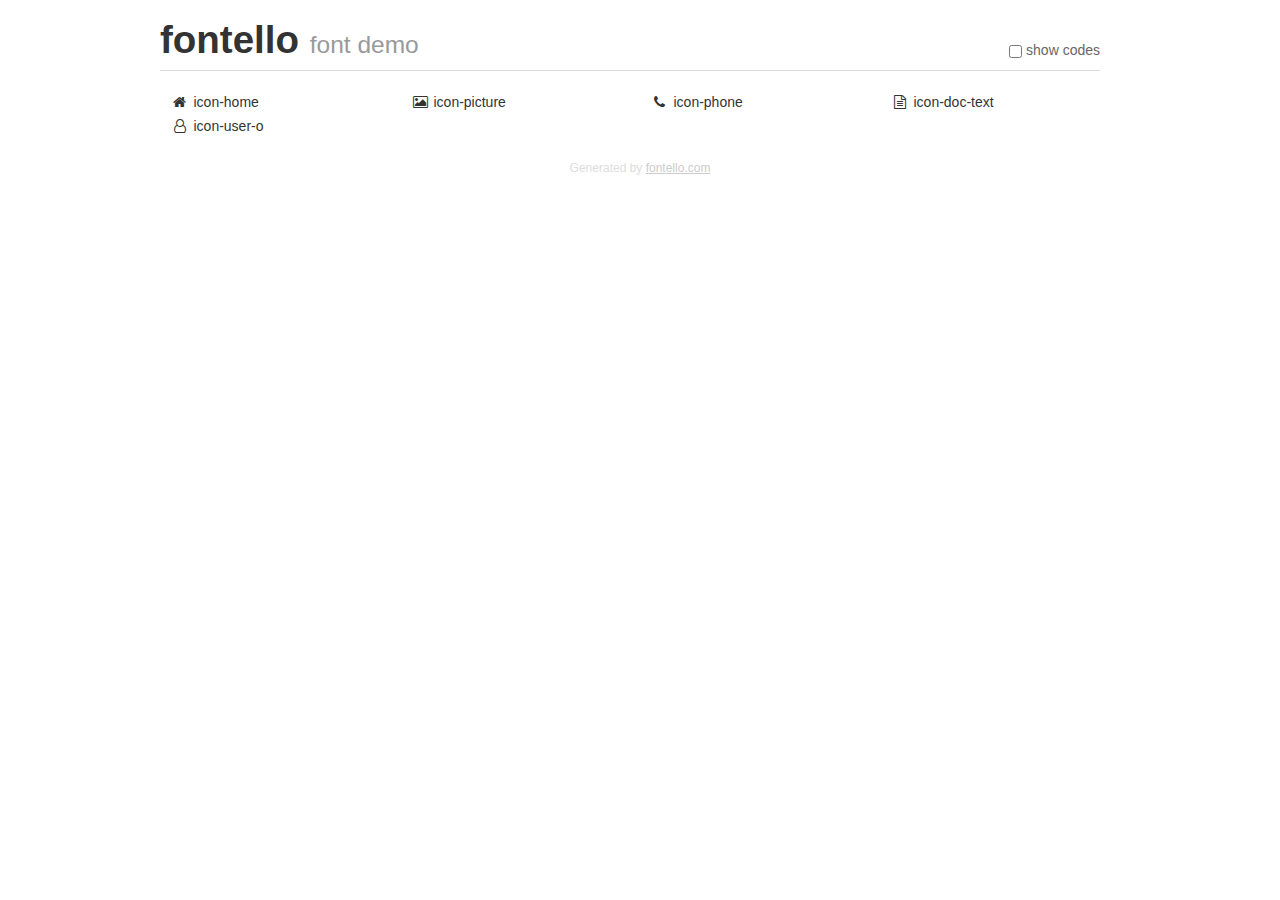
<file: resources/fontello-1595a141/demo.html>
<!DOCTYPE html>
<html>
  <head><!--[if lt IE 9]><script language="javascript" type="text/javascript" src="//html5shim.googlecode.com/svn/trunk/html5.js"></script><![endif]-->
    <meta charset="UTF-8"><style>/*
 * Bootstrap v2.2.1
 *
 * Copyright 2012 Twitter, Inc
 * Licensed under the Apache License v2.0
 * http://www.apache.org/licenses/LICENSE-2.0
 *
 * Designed and built with all the love in the world @twitter by @mdo and @fat.
 */
.clearfix {
  *zoom: 1;
}
.clearfix:before,
.clearfix:after {
  display: table;
  content: "";
  line-height: 0;
}
.clearfix:after {
  clear: both;
}
html {
  font-size: 100%;
  -webkit-text-size-adjust: 100%;
  -ms-text-size-adjust: 100%;
}
a:focus {
  outline: thin dotted #333;
  outline: 5px auto -webkit-focus-ring-color;
  outline-offset: -2px;
}
a:hover,
a:active {
  outline: 0;
}
button,
input,
select,
textarea {
  margin: 0;
  font-size: 100%;
  vertical-align: middle;
}
button,
input {
  *overflow: visible;
  line-height: normal;
}
button::-moz-focus-inner,
input::-moz-focus-inner {
  padding: 0;
  border: 0;
}
body {
  margin: 0;
  font-family: "Helvetica Neue", Helvetica, Arial, sans-serif;
  font-size: 14px;
  line-height: 20px;
  color: #333;
  background-color: #fff;
}
a {
  color: #08c;
  text-decoration: none;
}
a:hover {
  color: #005580;
  text-decoration: underline;
}
.row {
  margin-left: -20px;
  *zoom: 1;
}
.row:before,
.row:after {
  display: table;
  content: "";
  line-height: 0;
}
.row:after {
  clear: both;
}
[class*="span"] {
  float: left;
  min-height: 1px;
  margin-left: 20px;
}
.container,
.navbar-static-top .container,
.navbar-fixed-top .container,
.navbar-fixed-bottom .container {
  width: 940px;
}
.span12 {
  width: 940px;
}
.span11 {
  width: 860px;
}
.span10 {
  width: 780px;
}
.span9 {
  width: 700px;
}
.span8 {
  width: 620px;
}
.span7 {
  width: 540px;
}
.span6 {
  width: 460px;
}
.span5 {
  width: 380px;
}
.span4 {
  width: 300px;
}
.span3 {
  width: 220px;
}
.span2 {
  width: 140px;
}
.span1 {
  width: 60px;
}
[class*="span"].pull-right,
.row-fluid [class*="span"].pull-right {
  float: right;
}
.container {
  margin-right: auto;
  margin-left: auto;
  *zoom: 1;
}
.container:before,
.container:after {
  display: table;
  content: "";
  line-height: 0;
}
.container:after {
  clear: both;
}
p {
  margin: 0 0 10px;
}
.lead {
  margin-bottom: 20px;
  font-size: 21px;
  font-weight: 200;
  line-height: 30px;
}
small {
  font-size: 85%;
}
h1 {
  margin: 10px 0;
  font-family: inherit;
  font-weight: bold;
  line-height: 20px;
  color: inherit;
  text-rendering: optimizelegibility;
}
h1 small {
  font-weight: normal;
  line-height: 1;
  color: #999;
}
h1 {
  line-height: 40px;
}
h1 {
  font-size: 38.5px;
}
h1 small {
  font-size: 24.5px;
}
body {
  margin-top: 90px;
}
.header {
  position: fixed;
  top: 0;
  left: 50%;
  margin-left: -480px;
  background-color: #fff;
  border-bottom: 1px solid #ddd;
  padding-top: 10px;
  z-index: 10;
}
.footer {
  color: #ddd;
  font-size: 12px;
  text-align: center;
  margin-top: 20px;
}
.footer a {
  color: #ccc;
  text-decoration: underline;
}
.the-icons {
  font-size: 14px;
  line-height: 24px;
}
.switch {
  position: absolute;
  right: 0;
  bottom: 10px;
  color: #666;
}
.switch input {
  margin-right: 0.3em;
}
.codesOn .i-name {
  display: none;
}
.codesOn .i-code {
  display: inline;
}
.i-code {
  display: none;
}
@font-face {
      font-family: 'fontello';
      src: url('./font/fontello.eot?19645250');
      src: url('./font/fontello.eot?19645250#iefix') format('embedded-opentype'),
           url('./font/fontello.woff?19645250') format('woff'),
           url('./font/fontello.ttf?19645250') format('truetype'),
           url('./font/fontello.svg?19645250#fontello') format('svg');
      font-weight: normal;
      font-style: normal;
    }
     
     
    .demo-icon
    {
      font-family: "fontello";
      font-style: normal;
      font-weight: normal;
      speak: none;
     
      display: inline-block;
      text-decoration: inherit;
      width: 1em;
      margin-right: .2em;
      text-align: center;
      /* opacity: .8; */
     
      /* For safety - reset parent styles, that can break glyph codes*/
      font-variant: normal;
      text-transform: none;
     
      /* fix buttons height, for twitter bootstrap */
      line-height: 1em;
     
      /* Animation center compensation - margins should be symmetric */
      /* remove if not needed */
      margin-left: .2em;
     
      /* You can be more comfortable with increased icons size */
      /* font-size: 120%; */
     
      /* Font smoothing. That was taken from TWBS */
      -webkit-font-smoothing: antialiased;
      -moz-osx-font-smoothing: grayscale;
     
      /* Uncomment for 3D effect */
      /* text-shadow: 1px 1px 1px rgba(127, 127, 127, 0.3); */
    }
     </style>
    <link rel="stylesheet" href="css/animation.css"><!--[if IE 7]><link rel="stylesheet" href="css/fontello-ie7.css"><![endif]-->
    <script>
      function toggleCodes(on) {
        var obj = document.getElementById('icons');
      
        if (on) {
          obj.className += ' codesOn';
        } else {
          obj.className = obj.className.replace(' codesOn', '');
        }
      }
      
    </script>
  </head>
  <body>
    <div class="container header">
      <h1>
        fontello
         <small>font demo</small>
      </h1>
      <label class="switch">
        <input type="checkbox" onclick="toggleCodes(this.checked)">show codes
      </label>
    </div>
    <div id="icons" class="container">
      <div class="row">
        <div title="Code: 0xe800" class="the-icons span3"><i class="demo-icon icon-home">&#xe800;</i> <span class="i-name">icon-home</span><span class="i-code">0xe800</span></div>
        <div title="Code: 0xe801" class="the-icons span3"><i class="demo-icon icon-picture">&#xe801;</i> <span class="i-name">icon-picture</span><span class="i-code">0xe801</span></div>
        <div title="Code: 0xe802" class="the-icons span3"><i class="demo-icon icon-phone">&#xe802;</i> <span class="i-name">icon-phone</span><span class="i-code">0xe802</span></div>
        <div title="Code: 0xf0f6" class="the-icons span3"><i class="demo-icon icon-doc-text">&#xf0f6;</i> <span class="i-name">icon-doc-text</span><span class="i-code">0xf0f6</span></div>
      </div>
      <div class="row">
        <div title="Code: 0xf2c0" class="the-icons span3"><i class="demo-icon icon-user-o">&#xf2c0;</i> <span class="i-name">icon-user-o</span><span class="i-code">0xf2c0</span></div>
      </div>
    </div>
    <div class="container footer">Generated by <a href="http://fontello.com">fontello.com</a></div>
  </body>
</html>
</file>
<file: resources/fontello-1595a141/css/fontello-ie7.css>
[class^="icon-"], [class*=" icon-"] {
  font-family: 'fontello';
  font-style: normal;
  font-weight: normal;
 
  /* fix buttons height */
  line-height: 1em;
 
  /* you can be more comfortable with increased icons size */
  /* font-size: 120%; */
}
 
.icon-home { *zoom: expression( this.runtimeStyle['zoom'] = '1', this.innerHTML = '&#xe800;&nbsp;'); }
.icon-picture { *zoom: expression( this.runtimeStyle['zoom'] = '1', this.innerHTML = '&#xe801;&nbsp;'); }
.icon-phone { *zoom: expression( this.runtimeStyle['zoom'] = '1', this.innerHTML = '&#xe802;&nbsp;'); }
.icon-doc-text { *zoom: expression( this.runtimeStyle['zoom'] = '1', this.innerHTML = '&#xf0f6;&nbsp;'); }
.icon-user-o { *zoom: expression( this.runtimeStyle['zoom'] = '1', this.innerHTML = '&#xf2c0;&nbsp;'); }
</file>
<file: resources/fontello-1595a141/css/animation.css>
/*
   Animation example, for spinners
*/
.animate-spin {
  -moz-animation: spin 2s infinite linear;
  -o-animation: spin 2s infinite linear;
  -webkit-animation: spin 2s infinite linear;
  animation: spin 2s infinite linear;
  display: inline-block;
}
@-moz-keyframes spin {
  0% {
    -moz-transform: rotate(0deg);
    -o-transform: rotate(0deg);
    -webkit-transform: rotate(0deg);
    transform: rotate(0deg);
  }

  100% {
    -moz-transform: rotate(359deg);
    -o-transform: rotate(359deg);
    -webkit-transform: rotate(359deg);
    transform: rotate(359deg);
  }
}
@-webkit-keyframes spin {
  0% {
    -moz-transform: rotate(0deg);
    -o-transform: rotate(0deg);
    -webkit-transform: rotate(0deg);
    transform: rotate(0deg);
  }

  100% {
    -moz-transform: rotate(359deg);
    -o-transform: rotate(359deg);
    -webkit-transform: rotate(359deg);
    transform: rotate(359deg);
  }
}
@-o-keyframes spin {
  0% {
    -moz-transform: rotate(0deg);
    -o-transform: rotate(0deg);
    -webkit-transform: rotate(0deg);
    transform: rotate(0deg);
  }

  100% {
    -moz-transform: rotate(359deg);
    -o-transform: rotate(359deg);
    -webkit-transform: rotate(359deg);
    transform: rotate(359deg);
  }
}
@-ms-keyframes spin {
  0% {
    -moz-transform: rotate(0deg);
    -o-transform: rotate(0deg);
    -webkit-transform: rotate(0deg);
    transform: rotate(0deg);
  }

  100% {
    -moz-transform: rotate(359deg);
    -o-transform: rotate(359deg);
    -webkit-transform: rotate(359deg);
    transform: rotate(359deg);
  }
}
@keyframes spin {
  0% {
    -moz-transform: rotate(0deg);
    -o-transform: rotate(0deg);
    -webkit-transform: rotate(0deg);
    transform: rotate(0deg);
  }

  100% {
    -moz-transform: rotate(359deg);
    -o-transform: rotate(359deg);
    -webkit-transform: rotate(359deg);
    transform: rotate(359deg);
  }
}
</file>
